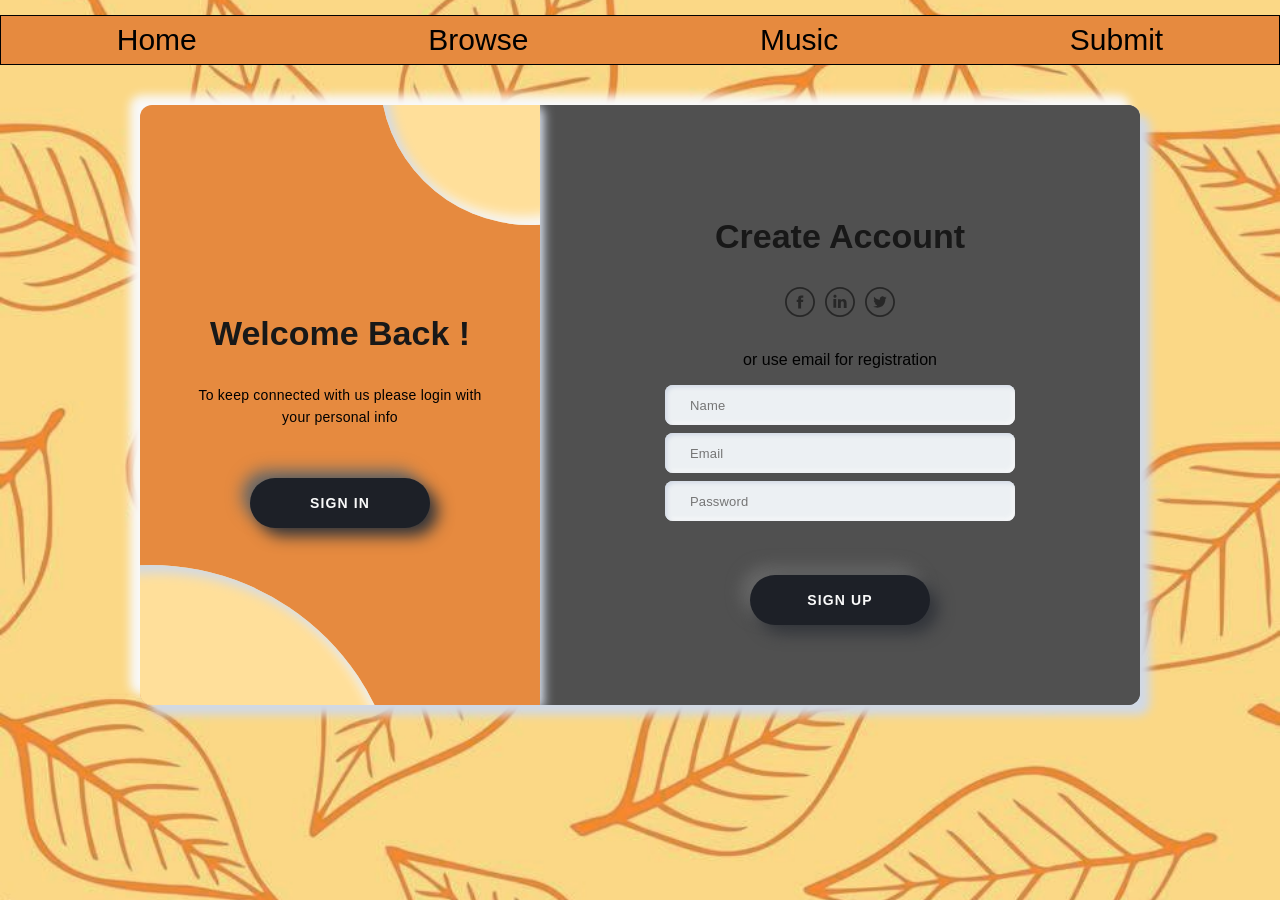
<file: submit.html>
<!DOCTYPE html>
<html lang="en">
<head>
    <meta charset="UTF-8">
    <meta name="viewport" content="width=device-width, initial-scale=1.0">
    <link rel="stylesheet" href="css/main.css">
    <link rel="stylesheet" href="css/style.css">
    <link rel="stylesheet" href="css/submit.css">
    <title>Document</title>
</head>
<body>
    <nav class="banner">
    <a href="index.html">Home</a>
    <a href="browse.html">Browse</a>
    <a href="Music.html">Music</a>  
    <a href="submit.html">Submit</a>
  </nav>

  <body>
    <div class="main">
      <div class="container a-container" id="a-container">
        <form class="form" id="a-form" method="" action="">
          <h2 class="form_title title">Create Account</h2>
          <div class="form__icons"><img class="form__icon" src="[data-uri]" alt=""><img class="form__icon" src="[data-uri]"><img class="form__icon" src="[data-uri]"></div><span class="form__span">or use email for registration</span>
          <input class="form__input" type="text" placeholder="Name">
          <input class="form__input" type="text" placeholder="Email">
          <input class="form__input" type="password" placeholder="Password">
          <button class="form__button button submit">SIGN UP</button>
        </form>
      </div>
      <div class="container b-container" id="b-container">
        <form class="form" id="b-form" method="" action="">
          <h2 class="form_title title">Sign in to Website</h2>
          <div class="form__icons"><img class="form__icon" src="[data-uri]" alt=""><img class="form__icon" src="[data-uri]"><img class="form__icon" src="[data-uri]"></div><span class="form__span">or use your email account</span>
          <input class="form__input" type="text" placeholder="Email">
          <input class="form__input" type="password" placeholder="Password"><a class="form__link">Forgot your password?</a>
          <button class="form__button button submit">SIGN IN</button>
        </form>
      </div>
      <div class="switch" id="switch-cnt">
        <div class="switch__circle"></div>
        <div class="switch__circle switch__circle--t"></div>
        <div class="switch__container" id="switch-c1">
          <h2 class="switch__title title">Welcome Back !</h2>
          <p class="switch__description description">To keep connected with us please login with your personal info</p>
          <button class="switch__button button switch-btn">SIGN IN</button>
        </div>
        <div class="switch__container is-hidden" id="switch-c2">
          <h2 class="switch__title title">Hello Friend !</h2>
          <p class="switch__description description">Enter your personal details and start journey with us</p>
          <button class="switch__button button switch-btn">SIGN UP</button>
        </div>
      </div>
    </div>

    <script src="javascript/submit.js"></script>
</body>
</html>
</file>
<file: css/main.css>
:root {
  --height: 200px;
  --width: 100%;
  --depth: 200px;
  --color-shelf-back-panel: #a17941;
  --color-shelf-bottom-panel: #795832;
  --color-shelf-bottom-panel-front: #9b7d50;
  --color-shelf-side-panel: #956e39;
  --color-shelf-shadow: #653b17;
}


*{
    margin: 0;
    padding: 0;
    font-family: Arial, sans-serif;

  
}

body{
  /* correct relative path to the resources folder (one level up from css/) */
  background-color: #f5f3ef; /* fallback color */
  background-image: url("../resources/automn-background.jpg");
  background-size: cover;
  background-position: center center;
  background-repeat: no-repeat;
}

a{
  text-decoration: none;
}
</file>
<file: css/style.css>
.banner {
    display: flex;
    background-color: rgb(230, 138, 63);
    border: black 1px solid;
    margin-top: 15px; 
    height: 50px;
    justify-content: space-evenly;
    font-size: 30px;

    
    
}

.banner a{
    margin: auto;

    color: black;
    background: linear-gradient(to right,
  
    #5a3e2b 0%,      /* brown */
    #ffffff 50%,     /* white */
    #b22222 50.5%,     /* red (center spine) */
    #ffffff 51%,     /* white */
    #5a3e2b 100%     /* brown */
  );

  background-size: 0% 100%;
  background-position: center;
  background-repeat: no-repeat;

  
  padding: 0 .25rem;
  transition: background-size 1s ease, color 1s ease;
}

.banner a:hover {
  background-size: 200% 100%; /* expands both left & right */
}


.branding{
    display: flex;
    padding-top: 20px;
    align-items: center;
    justify-content: center;
    padding-bottom: 20px;
    
}

.welcome {
  max-width: 560px;
}

.eyebrow {
  margin-bottom: 10px;
  color: #7b351d;
  font-size: 0.78rem;
  font-weight: bold;
  letter-spacing: 0.12em;
}

.welcome h1 {
  margin-bottom: 12px;
  color: #2b211b;
  font-family: Georgia, serif;
  line-height: 1;
}

.welcome > p:not(.eyebrow) {
  max-width: 430px;
  color: #57483d;
  font-size: 1.05rem;
  line-height: 1.6;
}



/* shelves container */

.hero{
  margin: auto;
  width: 85%;
}

.container {
  perspective: 500px;
  overflow: hidden;
  background-color: var(--color-shelf-side-panel);
  height: var(--height);
  width: var(--width);
}

.shelf-row {
  position: relative;
}

.shelf-row > .container {
  position: absolute;
  top: 0;
  left: 0;
  z-index: 0;
}


.cuboid {
  position: relative;
  width: var(--width);
  height: var(--height);
  transform-style: preserve-3d;
}

.cuboid__face {
  width: var(--width);
  height: var(--height);
  position: absolute;
  opacity: 0.5;
  display: flex;
  align-items: center;
  justify-content: center;
  font-family: Arial, sans-serif;
  font-size: 2rem;
  box-shadow: 0 1px 3px 0 black, 0 1px 2px -1px black;
}

.cuboid__face--front {
  background: transparent;
}

.cuboid__face--back {
  --extra-height: 3rem;
  transform: translateY(calc(var(--extra-height) * -1)) translateZ(calc(var(--depth) * -1)) rotateY(180deg);
  height: calc(var(--height) + var(--extra-height));
  background: var(--color-shelf-back-panel);
}

.cuboid__face--top {
  transform: translateZ(calc(var(--depth) * -0.5)) translateY(calc(var(--height) * -0.5)) rotateX(90deg);
  height: var(--depth);
}

.cuboid__face--bottom {
  transform: translateZ(calc(var(--depth) * -0.5)) translateY(calc(var(--height) * 0.5)) rotateX(-90deg);
  height: var(--depth);
  background: var(--color-shelf-bottom-panel);
}

.books-container {
  display: flex;
  justify-content: space-evenly;
  align-items: flex-end;
  position: relative;
  z-index: 1;
  height: var(--height);
  padding-bottom: 0.8rem;
  box-sizing: border-box;
  box-shadow: inset 0 10px 10px 0 var(--shadow-color, var(--color-shelf-shadow));
}

.book {
  height: calc(var(--height) - 3rem);
  width: 6rem;
  background: white;
  display: flex;
  justify-content: center;
  align-items: center;
  box-shadow: 0 1px 3px 0 black, 0 1px 2px -1px black;
  cursor: pointer;
  transition-property: transform;
  transition-duration: 1s;
}



.book:hover{
  transform: scale(1.25);
}




.floor-thickness {
  height: 2rem;
  width: 100%;
  background: var(--color-shelf-bottom-panel-front);
  text-align: center;
}


/* overlay shown when a book is expanded */
.overlay {
  display: none;
  position: fixed;
  top: 0;
  left: 0;
  width: 100%;
  height: 100%;
  background: rgba(0, 0, 0, 0.5);
  z-index: 900;
}

.overlay.active {
  display: block;
}

/* close button for expanded book */
.close-btn {
  position: absolute;
  top: 8px;
  right: 12px;
  background: none;
  border: none;
  font-size: 32px;
  color: #fff;
  cursor: pointer;
  z-index: 1001;
}

.close-btn:hover {
  color: #ddd;
}

/* Book modal (sleek, informative) */
.book-modal {
  display: none;
  position: fixed;
  top: 0;
  left: 0;
  width: 100%;
  height: 100%;
  align-items: center;
  justify-content: center;
  z-index: 1500;
}

.book-modal[aria-hidden="false"] {
  display: flex;
}

.book-modal__card {
  width: 900px;
  max-width: 95vw;
  max-height: 85vh;
  background: linear-gradient(180deg, #ffffff 0%, #fafafa 100%);
  border-radius: 12px;
  box-shadow: 0 20px 60px rgba(0,0,0,0.45);
  display: flex;
  overflow: hidden;
  position: relative;
}

.book-modal__media {
  width: 40%;
  min-width: 240px;
  background: linear-gradient(180deg, #222 0%, #444 100%);
  display: flex;
  align-items: center;
  justify-content: center;
  padding: 18px;
}

.book-modal__media img {
  max-width: 100%;
  max-height: 70vh;
  border-radius: 6px;
  box-shadow: 0 6px 20px rgba(0,0,0,0.4);
}

.book-modal__info {
  padding: 26px;
  width: 60%;
  box-sizing: border-box;
  overflow: auto;
  background-image: url("../resources/automn overlay-background.png");
  background-size: cover;
  background-position: center center;
  background-repeat: no-repeat;
 
}

.book-modal__info h2 {
  margin: 0 0 8px 0;
  font-size: 28px;
  color: #111;
}

.book-modal__meta {
  margin: 0 0 14px 0;
  color: #666;
  font-size: 14px;
}

.book-modal__info p {
  color: #333;
  line-height: 1.6;
}

.book-modal__actions {
  margin-top: 18px;
  display: flex;
  gap: 12px;
}

.btn {
  padding: 10px 16px;
  border-radius: 8px;
  border: 1px solid #ccc;
  background: #fff;
  cursor: pointer;
}

.btn--primary {
  background: linear-gradient(90deg,#2b8cff,#0056d6);
  color: white;
  border: none;
}

.book-modal__close {
  position: absolute;
  top: 8px;
  right: 12px;
  background: rgba(0,0,0,0.5);
  color: #fff;
  border: none;
  width: 40px;
  height: 40px;
  font-size: 22px;
  border-radius: 50%;
  display: flex;
  align-items: center;
  justify-content: center;
  cursor: pointer;
  z-index: 10;
}

@media (max-width: 900px) {
  .book-modal__card { flex-direction: column; }
  .book-modal__media { width: 100%; padding: 12px; }
  .book-modal__info { width: 100%; padding: 16px; }
}
</file>
<file: css/submit.css>
*, *::after, *::before {
  margin: 0;
  padding: 0;
  box-sizing: border-box;
  user-select: none;
}

/* Generic */


/**/
.main {
  position: relative;
  width: min(1000px, calc(100% - 32px));
  min-height: 600px;
  height: 600px;
  margin: 40px auto;
  padding: 25px;
  background-color: #ecf0f3;
  box-shadow: 10px 10px 10px #d1d9e6, -10px -10px 10px #f9f9f9;
  border-radius: 12px;
  overflow: hidden;
}

.container {
  display: flex;
  justify-content: center;
  align-items: center;
  position: absolute;
  top: 0;
  width: 60%;
  height: 100%;
  padding: 25px;
  background-color: #505050;
  transition: 1.25s;
}

.form {
  display: flex;
  justify-content: center;
  align-items: center;
  flex-direction: column;
  width: 100%;
  height: 100%;
}
.form__icon {
  object-fit: contain;
  width: 30px;
  margin: 0 5px;
  opacity: 0.5;
  transition: 0.15s;
}
.form__icon:hover {
  opacity: 1;
  transition: 0.15s;
  cursor: pointer;
}
.form__input {
  width: min(350px, 100%);
  height: 40px;
  margin: 4px 0;
  padding-left: 25px;
  font-size: 13px;
  letter-spacing: 0.15px;
  border: none;
  outline: none;
  font-family: "Montserrat", sans-serif;
  background-color: #ecf0f3;
  transition: 0.25s ease;
  border-radius: 8px;
  box-shadow: inset 2px 2px 4px #d1d9e6, inset -2px -2px 4px #f9f9f9;
}
.form__input:focus {
  box-shadow: inset 4px 4px 4px #d1d9e6, inset -4px -4px 4px #f9f9f9;
}
.form__span {
  margin-top: 30px;
  margin-bottom: 12px;
}
.form__link {
  color: #181818;
  font-size: 15px;
  margin-top: 25px;
  border-bottom: 1px solid #a0a5a8;
  line-height: 2;
}

.title {
  font-size: 34px;
  font-weight: 700;
  line-height: 3;
  color: #181818;
}

.description {
  font-size: 14px;
  letter-spacing: 0.25px;
  text-align: center;
  line-height: 1.6;
}

.button {
  width: 180px;
  height: 50px;
  border-radius: 25px;
  margin-top: 50px;
  font-weight: 700;
  font-size: 14px;
  letter-spacing: 1.15px;
  background-color: #1d2027;
  color: #f9f9f9;
  box-shadow: 8px 8px 16px #31343a, -8px -8px 16px #696969;
  border: none;
  outline: none;
}

/**/
.a-container {
  z-index: 100;
  left: 40%;
}

.b-container {
  left: 40%;
  z-index: 0;
}

.switch {
  display: flex;
  justify-content: center;
  align-items: center;
  position: absolute;
  top: 0;
  left: 0;
  height: 100%;
  width: 40%;
  padding: 50px;
  z-index: 200;
  transition: 1.25s;
  background-color: rgb(230, 138, 63);
  overflow: hidden;
  box-shadow: 4px 4px 10px #d1d9e6, -4px -4px 10px #f9f9f9;
}
.switch__circle {
  position: absolute;
  width: 500px;
  height: 500px;
  border-radius: 50%;
  background-color: #ffdf9a;
  box-shadow: inset 8px 8px 12px #d1d9e6, inset -8px -8px 12px #f9f9f9;
  bottom: -60%;
  left: -60%;
  transition: 1.25s;
}
.switch__circle--t {
  top: -30%;
  left: 60%;
  width: 300px;
  height: 300px;
}
.switch__container {
  display: flex;
  justify-content: center;
  align-items: center;
  flex-direction: column;
  position: absolute;
  width: 100%;
  padding: 50px 55px;
  transition: 1.25s;
}
.switch__button {
  cursor: pointer;
}
.switch__button:hover {
  box-shadow: 6px 6px 10px #d1d9e6, -6px -6px 10px #f9f9f9;
  transform: scale(0.985);
  transition: 0.25s;
}
.switch__button:active, .switch__button:focus {
  box-shadow: 2px 2px 6px #d1d9e6, -2px -2px 6px #f9f9f9;
  transform: scale(0.97);
  transition: 0.25s;
}

/**/
.is-txr {
  left: 60%;
  transition: 1.25s;
  transform-origin: left;
}

.is-txl {
  left: 0;
  transition: 1.25s;
  transform-origin: right;
}

.is-z200 {
  z-index: 200;
  transition: 1.25s;
}

.is-hidden {
  visibility: hidden;
  opacity: 0;
  position: absolute;
  transition: 1.25s;
}

.is-gx {
  animation: is-gx 1.25s;
}

@keyframes is-gx {
  0%, 10%, 100% {
    width: 400px;
  }
  30%, 50% {
    width: 500px;
  }
}
</file>
